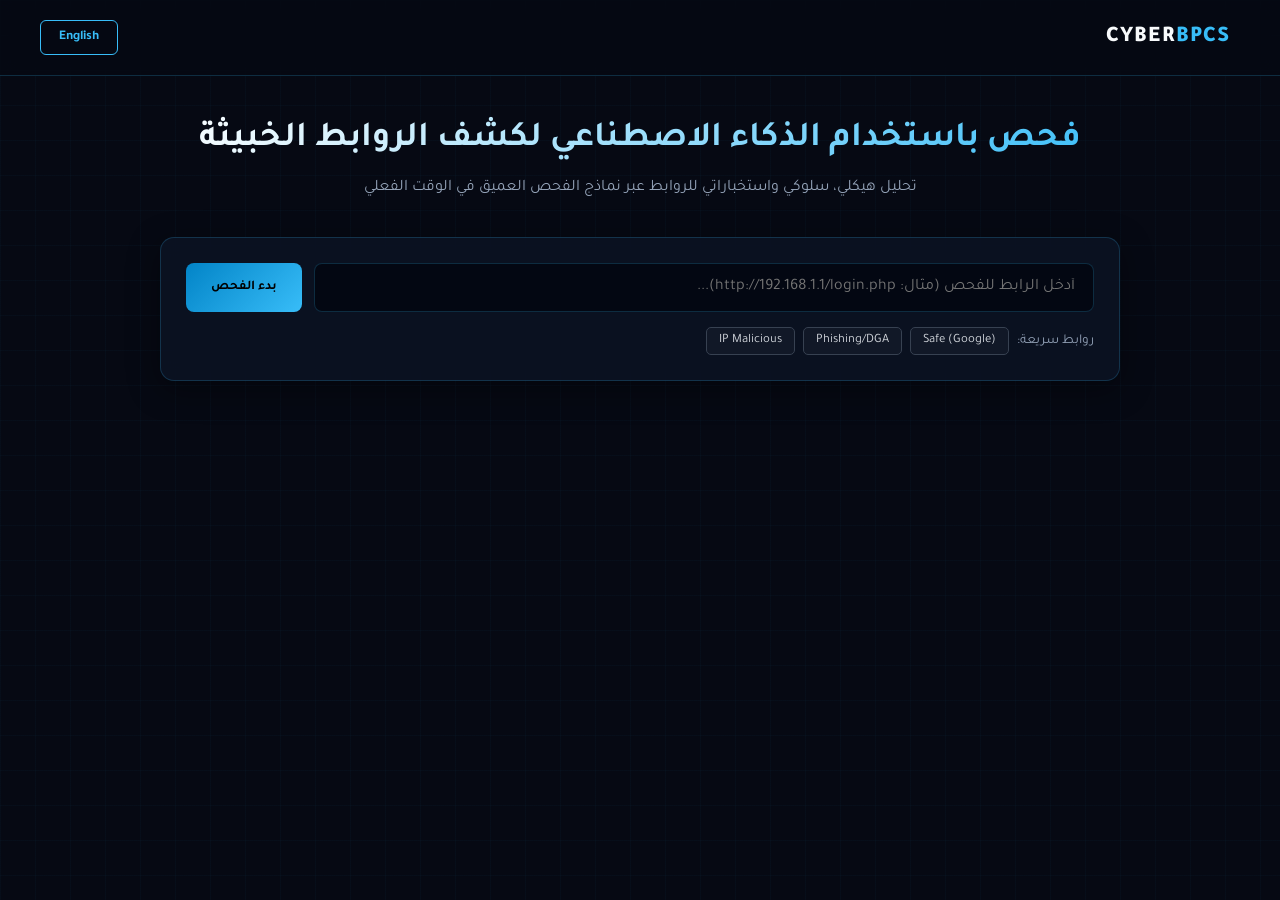
<file: index.html>
<!DOCTYPE html>
<html lang="ar" dir="rtl">
<head>
    <meta charset="UTF-8">
    <meta name="viewport" content="width=device-width, initial-scale=1.0, viewport-fit=cover">
    <meta name="theme-color" content="#0a0e17">
    <title>AI Malicious URL Radar</title>
    <link rel="stylesheet" href="style.css">
    <link href="https://fonts.googleapis.com/css2?family=Tajawal:wght@400;500;700;900&family=JetBrains+Mono:wght@400;600&display=swap" rel="stylesheet">

    <style>
        *, *::before, *::after { box-sizing: border-box; }
        html { -webkit-text-size-adjust: 100%; }
        html, body { max-width: 100%; overflow-x: hidden; }
        img, svg, canvas { max-width: 100%; }

        /* منع كسر التصميم بسبب الروابط الطويلة */
        #l1-reasons li, #l2-reasons li, #l3-reasons li,
        #url-input, .metric-item .val {
            overflow-wrap: anywhere;
            word-break: break-word;
        }

        @media (max-width: 900px) {
            .container { width: 100% !important; max-width: 100% !important; padding-inline: 16px !important; }
            .top-verdict-grid { grid-template-columns: 1fr !important; gap: 16px !important; }
            .layers-grid { grid-template-columns: 1fr !important; gap: 16px !important; }
        }

        @media (max-width: 600px) {
            body {
                padding-left: env(safe-area-inset-left);
                padding-right: env(safe-area-inset-right);
                padding-bottom: env(safe-area-inset-bottom);
            }

            .navbar {
                padding: 12px 14px !important;
                gap: 10px;
                flex-wrap: nowrap !important;
            }
            .logo { font-size: 1.05rem !important; gap: 8px; min-width: 0; }
            .logo-text { white-space: nowrap; }
            .lang-toggle {
                min-height: 40px;
                padding: 8px 14px !important;
                font-size: 0.9rem !important;
                flex-shrink: 0;
                touch-action: manipulation;
            }

            .container { padding-inline: 12px !important; padding-top: 16px !important; }

            .hero-section { padding: 20px 4px !important; text-align: center; }
            .hero-section h1, .glitch-title {
                font-size: clamp(1.4rem, 6.5vw, 1.9rem) !important;
                line-height: 1.5 !important;
                margin-bottom: 10px !important;
            }
            .hero-section p { font-size: 0.95rem !important; line-height: 1.7; }

            .input-card { padding: 16px 14px !important; border-radius: 14px !important; }
            .search-box {
                display: flex !important;
                flex-direction: column !important;
                gap: 10px !important;
                width: 100%;
            }
            #url-input {
                width: 100% !important;
                min-height: 50px;
                font-size: 16px !important;
                padding: 12px 14px !important;
                direction: ltr;
                text-align: left;
            }
            #url-input::placeholder { direction: rtl; text-align: right; font-size: 0.85rem; }
            #scan-btn {
                width: 100% !important;
                min-height: 50px;
                font-size: 1.05rem !important;
                touch-action: manipulation;
            }

            .preset-links {
                display: flex !important;
                flex-wrap: wrap !important;
                gap: 8px !important;
                align-items: center;
                margin-top: 14px !important;
            }
            #preset-label { width: 100%; font-size: 0.85rem; }
            .preset-btn {
                flex: 1 1 calc(50% - 8px);
                min-height: 44px;
                padding: 8px 10px !important;
                font-size: 0.8rem !important;
                touch-action: manipulation;
            }

            .results-panel { margin-top: 18px !important; }
            .risk-gauge-card, .deep-metrics-card, .layer-card {
                padding: 16px 14px !important;
                border-radius: 14px !important;
            }
            .risk-gauge-card h3, .deep-metrics-card h3 { font-size: 1.05rem !important; }

            .thermometer-container {
                gap: 16px !important;
                align-items: center;
                justify-content: center;
            }
            .thermometer-bar { height: 150px !important; }
            .score-display { font-size: 2.2rem !important; }
            .badge { font-size: 0.85rem !important; padding: 4px 12px !important; }

            .metrics-grid {
                display: grid !important;
                grid-template-columns: 1fr !important;
                gap: 10px !important;
            }
            .metric-item {
                display: flex !important;
                justify-content: space-between;
                align-items: center;
                gap: 10px;
                padding: 10px 12px !important;
            }
            .metric-item .label { font-size: 0.85rem !important; }
            .metric-item .val { font-size: 0.9rem !important; text-align: left; direction: ltr; }

            .card-header { gap: 8px; }
            .card-header h4 { font-size: 0.98rem !important; line-height: 1.5; }
            .layer-card ul { padding-inline-start: 18px !important; }
            .layer-card li { font-size: 0.9rem !important; line-height: 1.7; margin-bottom: 8px; }
        }

        @media (max-width: 360px) {
            .preset-btn { flex-basis: 100%; }
            .logo { font-size: 0.95rem !important; }
        }

        @media (prefers-reduced-motion: reduce) {
            *, *::before, *::after {
                animation-duration: 0.01ms !important;
                animation-iteration-count: 1 !important;
                transition-duration: 0.01ms !important;
            }
        }
    </style>
</head>
<body>
    <div class="cyber-bpcs"></div>

    <header class="navbar">
        <div class="logo">
            <span class="logo-radar"></span>
            <span class="logo-text">CYBER<span class="accent">BPCS</span></span>
        </div>
        <button id="lang-btn" class="lang-toggle" onclick="toggleLanguage()">
            <span id="lang-label">English</span>
        </button>
    </header>

    <main class="container">
        <section class="hero-section">
            <h1 id="hero-title" class="glitch-title">فحص باستخدام الذكاء الاصطناعي لكشف الروابط الخبيثة</h1>
            <p id="hero-subtitle">تحليل هيكلي، سلوكي واستخباراتي للروابط عبر نماذج الفحص العميق في الوقت الفعلي</p>
        </section>

        <section class="input-card">
            <div class="search-box">
                <input type="text" id="url-input" inputmode="url" autocapitalize="none" autocorrect="off" spellcheck="false" placeholder="أدخل الرابط للفحص (مثال: http://192.168.1.1/login.php)..." />
                <button id="scan-btn" onclick="analyzeURL()">
                    <span id="scan-btn-text">بدء الفحص</span>
                </button>
            </div>
            
            <div class="preset-links">
                <span id="preset-label">روابط سريعة:</span>
                <button class="preset-btn safe" onclick="setPreset('https://www.google.com')">Safe (Google)</button>
                <button class="preset-btn susp" onclick="setPreset('http://paypal-security-update.xyz/auth?user=test')">Phishing/DGA</button>
                <button class="preset-btn dang" onclick="setPreset('http://185.220.101.5/payload.bin')">IP Malicious</button>
            </div>
        </section>

        <section id="results-panel" class="results-panel hidden">
            
            <div class="top-verdict-grid">
                <div class="risk-gauge-card">
                    <h3 id="risk-score-title">مقياس التهديد الإجمالي</h3>
                    <div class="thermometer-container">
                        <div class="thermometer-bar">
                            <div id="risk-fill" class="thermometer-fill" style="height: 0%;"></div>
                        </div>
                        <div class="gauge-stats">
                            <span id="risk-percentage" class="score-display">0%</span>
                            <span id="risk-badge" class="badge">--</span>
                        </div>
                    </div>
                </div>

                <div class="deep-metrics-card">
                    <h3 id="metrics-title">الخصائص اللفظية والهندسية</h3>
                    <div class="metrics-grid">
                        <div class="metric-item">
                            <span class="label" id="metric-entropy-lbl">عشوائية الرموز (Entropy):</span>
                            <span id="val-entropy" class="val mono">0.00</span>
                        </div>
                        <div class="metric-item">
                            <span class="label" id="metric-len-lbl">طول الرابط:</span>
                            <span id="val-len" class="val mono">0</span>
                        </div>
                        <div class="metric-item">
                            <span class="label" id="metric-ip-lbl">عنوان IP مباشر:</span>
                            <span id="val-ip" class="val mono">لا</span>
                        </div>
                        <div class="metric-item">
                            <span class="label" id="metric-ssl-lbl">بروتوكول التشفير:</span>
                            <span id="val-ssl" class="val mono">HTTPS</span>
                        </div>
                    </div>
                </div>
            </div>

            <div class="layers-grid">
                <div class="layer-card">
                    <div class="card-header">
                        <span class="card-icon">⚡</span>
                        <h4 id="l1-title">تحليل بنية الرابط (Lexical)</h4>
                    </div>
                    <ul id="l1-reasons"></ul>
                </div>

                <div class="layer-card">
                    <div class="card-header">
                        <span class="card-icon">🌐</span>
                        <h4 id="l2-title">سلوك النطاق (Domain Intel)</h4>
                    </div>
                    <ul id="l2-reasons"></ul>
                </div>

                <div class="layer-card">
                    <div class="card-header">
                        <span class="card-icon">🛡️</span>
                        <h4 id="l3-title">مطابقة المصادر الخارجية</h4>
                    </div>
                    <ul id="l3-reasons"></ul>
                </div>
            </div>

        </section>
    </main>

    <script src="script.js"></script>
</body>
</html>
</file>
<file: style.css>
:root {
    --bg-main: #060913;
    --bg-card: rgba(13, 20, 38, 0.75);
    --border-color: rgba(56, 189, 248, 0.2);
    --neon-blue: #38bdf8;
    --neon-green: #22c55e;
    --neon-orange: #f59e0b;
    --neon-red: #ef4444;
    --text-primary: #f8fafc;
    --text-secondary: #94a3b8;
}

* {
    box-sizing: border-box;
    margin: 0;
    padding: 0;
    font-family: 'Tajawal', sans-serif;
}

html {
    -webkit-text-size-adjust: 100%;
    text-size-adjust: 100%;
}

body {
    background-color: var(--bg-main);
    color: var(--text-primary);
    min-height: 100vh;
    min-height: 100dvh;
    overflow-x: hidden;
    position: relative;
    -webkit-tap-highlight-color: transparent;
}

button { touch-action: manipulation; }

.mono {
    font-family: 'JetBrains Mono', monospace !important;
}

.cyber-grid,
.cyber-bpcs {
    position: fixed;
    top: 0; left: 0; width: 100%; height: 100%;
    background-image: 
        linear-gradient(rgba(56, 189, 248, 0.03) 1px, transparent 1px),
        linear-gradient(90deg, rgba(56, 189, 248, 0.03) 1px, transparent 1px);
    background-size: 35px 35px;
    z-index: -1;
    pointer-events: none;
}

.navbar {
    display: flex;
    justify-content: space-between;
    align-items: center;
    gap: 12px;
    padding: 20px 40px;
    border-bottom: 1px solid var(--border-color);
    background: rgba(6, 9, 19, 0.8);
    backdrop-filter: blur(8px);
    position: sticky;
    top: 0;
    z-index: 10;
}

.logo {
    display: flex;
    align-items: center;
    gap: 10px;
    min-width: 0;
}

.logo-text {
    font-size: 1.4rem;
    font-weight: 900;
    letter-spacing: 1px;
    white-space: nowrap;
}

.accent { color: var(--neon-blue); }

.lang-toggle {
    background: transparent;
    border: 1px solid var(--neon-blue);
    color: var(--neon-blue);
    padding: 8px 18px;
    border-radius: 6px;
    cursor: pointer;
    font-weight: 700;
    transition: all 0.3s ease;
    flex-shrink: 0;
}

.lang-toggle:hover {
    background: var(--neon-blue);
    color: #000;
    box-shadow: 0 0 15px var(--neon-blue);
}

.container {
    max-width: 1000px;
    margin: 40px auto;
    padding: 0 20px;
}

.hero-section {
    text-align: center;
    margin-bottom: 35px;
}

.hero-section h1 {
    font-size: 2.2rem;
    line-height: 1.4;
    margin-bottom: 10px;
    background: linear-gradient(135deg, #fff, var(--neon-blue));
    -webkit-background-clip: text;
    background-clip: text;
    -webkit-text-fill-color: transparent;
}

.hero-section p {
    color: var(--text-secondary);
    font-size: 1rem;
    line-height: 1.7;
}

.input-card {
    background: var(--bg-card);
    border: 1px solid var(--border-color);
    padding: 25px;
    border-radius: 14px;
    box-shadow: 0 8px 32px rgba(0, 0, 0, 0.4);
    backdrop-filter: blur(10px);
}

.search-box {
    display: flex;
    gap: 12px;
    margin-bottom: 15px;
}

.search-box input {
    flex: 1;
    min-width: 0;
    background: #030712;
    border: 1px solid var(--border-color);
    padding: 14px 18px;
    border-radius: 8px;
    color: #fff;
    font-size: 1rem;
    outline: none;
    transition: 0.3s;
}

.search-box input:focus {
    border-color: var(--neon-blue);
    box-shadow: 0 0 10px rgba(56, 189, 248, 0.3);
}

.search-box button {
    background: linear-gradient(135deg, #0284c7, var(--neon-blue));
    border: none;
    color: #000;
    font-weight: 700;
    padding: 0 25px;
    border-radius: 8px;
    cursor: pointer;
    transition: transform 0.2s, box-shadow 0.2s;
}

.search-box button:hover {
    transform: scale(1.02);
    box-shadow: 0 0 15px var(--neon-blue);
}

.preset-links {
    display: flex;
    align-items: center;
    gap: 8px;
    flex-wrap: wrap;
    font-size: 0.85rem;
    color: var(--text-secondary);
}

.preset-btn {
    background: #111827;
    border: 1px solid #374151;
    color: #d1d5db;
    padding: 5px 12px;
    border-radius: 5px;
    cursor: pointer;
    font-size: 0.8rem;
    transition: 0.2s;
}

.preset-btn.safe:hover { border-color: var(--neon-green); color: var(--neon-green); }
.preset-btn.susp:hover { border-color: var(--neon-orange); color: var(--neon-orange); }
.preset-btn.dang:hover { border-color: var(--neon-red); color: var(--neon-red); }

.results-panel {
    margin-top: 30px;
    display: flex;
    flex-direction: column;
    gap: 20px;
}

.hidden { display: none; }

.top-verdict-grid {
    display: grid;
    grid-template-columns: 1fr 1.5fr;
    gap: 20px;
}

.risk-gauge-card, .deep-metrics-card, .layer-card {
    background: var(--bg-card);
    border: 1px solid var(--border-color);
    padding: 20px;
    border-radius: 12px;
    min-width: 0;
}

.thermometer-container {
    display: flex;
    align-items: center;
    gap: 25px;
    margin-top: 15px;
}

.thermometer-bar {
    width: 22px;
    height: 120px;
    background: #1e293b;
    border-radius: 12px;
    position: relative;
    overflow: hidden;
    display: flex;
    align-items: flex-end;
    flex-shrink: 0;
}

.thermometer-fill {
    width: 100%;
    border-radius: 12px;
    transition: height 0.8s cubic-bezier(0.4, 0, 0.2, 1), background-color 0.4s;
}

.gauge-stats {
    display: flex;
    flex-direction: column;
    gap: 8px;
}

.score-display {
    font-size: 2.2rem;
    font-weight: 900;
    font-family: 'JetBrains Mono', monospace;
}

.badge {
    padding: 4px 10px;
    border-radius: 6px;
    font-weight: 700;
    font-size: 0.9rem;
    display: inline-block;
}

.metrics-grid {
    display: grid;
    grid-template-columns: 1fr 1fr;
    gap: 12px;
    margin-top: 15px;
}

.metric-item {
    background: #090e1a;
    padding: 10px 14px;
    border-radius: 8px;
    border-right: 3px solid var(--neon-blue);
    min-width: 0;
}

body[dir="ltr"] .metric-item {
    border-right: none;
    border-left: 3px solid var(--neon-blue);
}

.metric-item .label {
    display: block;
    font-size: 0.8rem;
    color: var(--text-secondary);
}

.metric-item .val {
    font-size: 1rem;
    font-weight: 700;
    overflow-wrap: anywhere;
}

.layers-grid {
    display: grid;
    grid-template-columns: repeat(auto-fit, minmax(min(100%, 280px), 1fr));
    gap: 15px;
}

.layer-card .card-header {
    display: flex;
    align-items: center;
    gap: 10px;
    margin-bottom: 12px;
}

.layer-card ul {
    list-style: none;
    font-size: 0.85rem;
    color: #cbd5e1;
}

.layer-card li {
    margin-bottom: 6px;
    position: relative;
    padding-inline-start: 16px;
    line-height: 1.7;
    overflow-wrap: anywhere;
}

.layer-card li::before {
    content: "•";
    position: absolute;
    inset-inline-start: 0;
    color: var(--neon-blue);
}

@media (max-width: 768px) {
    .navbar { padding: 14px 20px; }
    .container { margin: 28px auto; }
    .hero-section h1 { font-size: 1.8rem; }

    .top-verdict-grid { grid-template-columns: 1fr; }
    .search-box { flex-direction: column; }
}

@media (max-width: 600px) {
    .navbar {
        padding: 10px 14px;
        padding-top: calc(10px + env(safe-area-inset-top));
        padding-left: calc(14px + env(safe-area-inset-left));
        padding-right: calc(14px + env(safe-area-inset-right));
    }
    .logo-text { font-size: 1.1rem; letter-spacing: 0.5px; }
    .lang-toggle { padding: 8px 14px; font-size: 0.9rem; min-height: 40px; }

    .container {
        margin: 18px auto;
        padding: 0 12px;
        padding-bottom: calc(24px + env(safe-area-inset-bottom));
    }

    .hero-section { margin-bottom: 22px; }
    .hero-section h1 { font-size: clamp(1.35rem, 6.2vw, 1.7rem); }
    .hero-section p { font-size: 0.92rem; }

    .input-card { padding: 16px 14px; border-radius: 12px; }

    .search-box { gap: 10px; }
    .search-box input {
        width: 100%;
        min-height: 50px;
        padding: 12px 14px;
        font-size: 16px; 
        direction: ltr;
        text-align: left;
    }
    .search-box input::placeholder {
        direction: rtl;
        text-align: right;
        font-size: 0.85rem;
    }
    .search-box button {
        width: 100%;
        min-height: 50px;
        font-size: 1.05rem;
    }
    .search-box button:hover { transform: none; }

    .preset-links { gap: 8px; }
    #preset-label { width: 100%; }
    .preset-btn {
        flex: 1 1 calc(50% - 8px);
        min-height: 44px;
        padding: 8px 10px;
    }

    .results-panel { margin-top: 20px; gap: 14px; }
    .top-verdict-grid { gap: 14px; }
    .layers-grid { gap: 14px; }

    .risk-gauge-card, .deep-metrics-card, .layer-card {
        padding: 16px 14px;
        border-radius: 12px;
    }

    .thermometer-container {
        justify-content: center;
        gap: 20px;
    }
    .thermometer-bar { height: 130px; }
    .score-display { font-size: 2rem; }

    .metrics-grid { grid-template-columns: 1fr; gap: 10px; }
    .metric-item {
        display: flex;
        justify-content: space-between;
        align-items: center;
        gap: 10px;
    }
    .metric-item .label { display: inline; }
    .metric-item .val { font-size: 0.95rem; direction: ltr; text-align: left; }

    .layer-card .card-header h4 { font-size: 1rem; line-height: 1.5; }
    .layer-card ul { font-size: 0.9rem; }
}

@media (max-width: 360px) {
    .preset-btn { flex-basis: 100%; }
    .logo-text { font-size: 1rem; }
}

@media (prefers-reduced-motion: reduce) {
    *, *::before, *::after {
        animation-duration: 0.01ms !important;
        animation-iteration-count: 1 !important;
        transition-duration: 0.01ms !important;
    }
}
</file>
